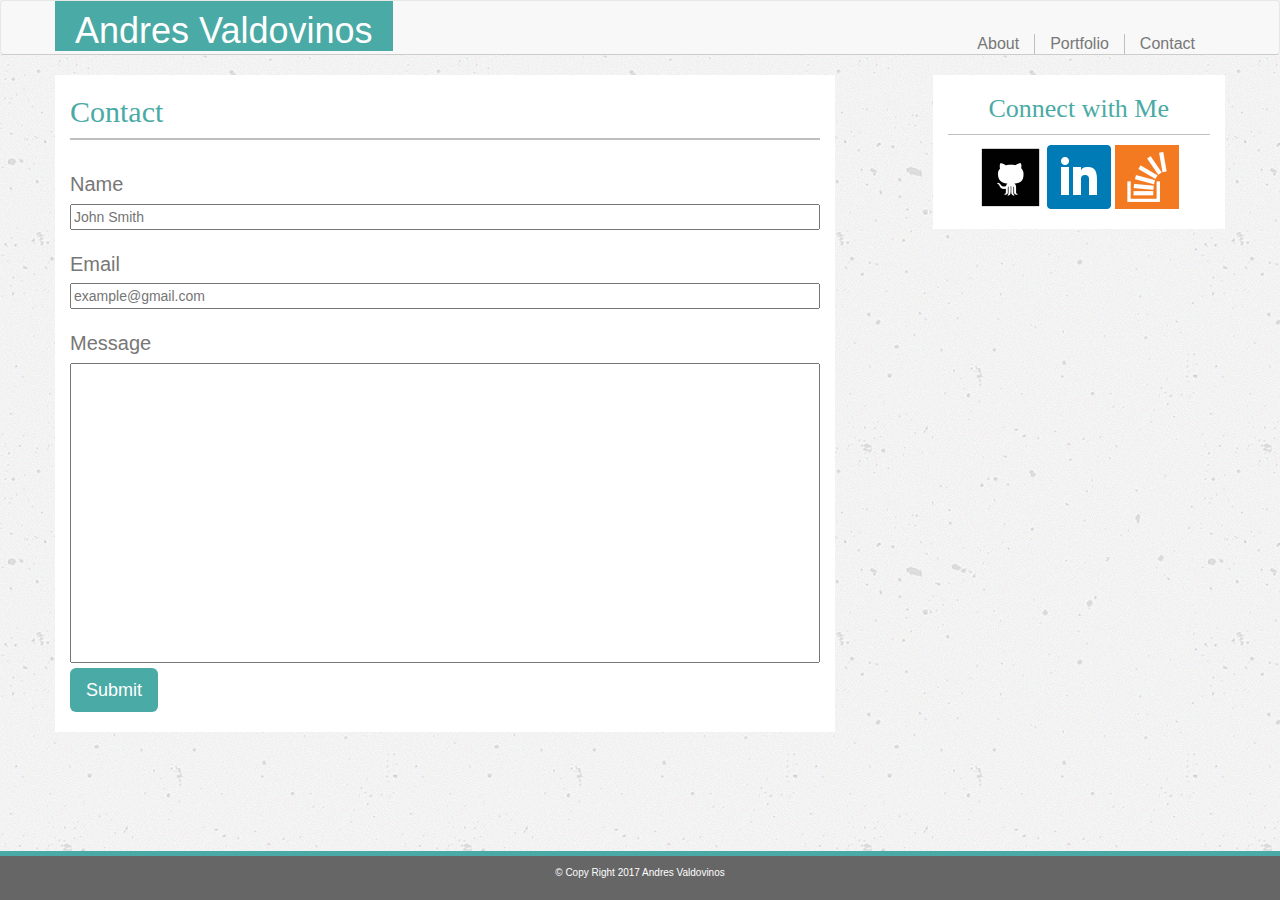
<file: contact.html>
<!DOCTYPE html>
<html>
<head>
	<title>Contact Me</title>
	<link rel="stylesheet" href="https://maxcdn.bootstrapcdn.com/bootstrap/3.3.7/css/bootstrap.min.css" integrity="sha384-BVYiiSIFeK1dGmJRAkycuHAHRg32OmUcww7on3RYdg4Va+PmSTsz/K68vbdEjh4u" crossorigin="anonymous">
	<link rel="stylesheet" type="text/css" href="css/style.css">

</head>
<body>
	<nav class="navbar navbar-default header-bar">
		<div class="container">
			<!-- Brand and toggle get grouped for better mobile display -->
			<div class="navbar-header">
				<button type="button" class="navbar-toggle collapsed" data-toggle="collapse" data-target="#bs-example-navbar-collapse-1" aria-expanded="false">
					<span class="sr-only">Toggle navigation</span>
					<span class="icon-bar"></span>
					<span class="icon-bar"></span>
					<span class="icon-bar"></span>
				</button>

				<a class = "header navbar-brand"> Andres Valdovinos</a>
			</div>

			<!-- Collect the nav links, forms, and other content for toggling -->
			<div class="collapse navbar-collapse" id="bs-example-navbar-collapse-1">
				<ul class="nav navbar-nav navbar-right links">
					<li><a href="index.html" class = "link" style = "padding-top: 0; padding-bottom: 0; border-right: solid 1px #bfbfbf;">About</a></li>
					<li><a href="portfolio.html" class = "link" style = "padding-top: 0; padding-bottom: 0; border-right: solid 1px #bfbfbf;">Portfolio</a></li>
					<li><a href="contact.html" class = "link" style = "padding-top: 0; padding-bottom: 0">Contact</a></li>
				</ul>
			</li>
		</ul>
	</div><!-- /.navbar-collapse -->
</div><!-- /.container -->
</nav>

<div class = "container">
	<div class="row">
		<div class="col-md-8 background main-content">
			<div class="row">
				<div class="col-sm-12">
					<h1 id = "about"> Contact </h1>
				</div>
			</div>
			<div class="row">
				<div class="col-md-12">
					<form action="mailto:youraddr@domain.tld" method="GET">
						<p class = "forum-text"> Name </p>
						<input type="text" placeholder="John Smith" name = "FullName">
						<p class = "forum-text"> Email </p>
						<input type="text" placeholder="example@gmail.com" name = "Email">
						<p class = "forum-text"> Message</p>
						<textarea name="Message" style = "height: 300px; width: 100%; resize: none;"></textarea>
						<button type="button" class="btn btn-primary btn-lg" > Submit </button>
					</form>
				</div>
			</div>
			

		</div>
		<div class="col-md-1 gap"></div>
		<div class="col-md-3 background text-center">
			<div class="row">
				<div class="col-sm-12">
					<h2 id="connect">Connect with Me</h2>
				</div>
			</div>
			<div class="row">
				<div class="col-sm-12">
					<img src="images/githubicon.png">
					<img src="images/linkedin.png">
					<img src="images/stackoverflow.png">
				</div>

			</div>
		</div>
	</div>
</div>
</body>

<footer class="footer">
	<div class="container text-center">
		<p class="text-muted"> &copy; Copy Right 2017 Andres Valdovinos </p>
	</div>
</footer>
</html>
</file>
<file: css/style.css>
html{
	position: relative;
	min-height: 100%;
}
body{
	height: 100%;
	background-image: url("../images/concrete-texture.png");
	background-repeat: repeat;
	color: #777777;
	font-family: 'Arial', 'Helvetica Nueu', Helvetica, sans-serif;
	margin-bottom: 60px;

}
h1, h2{
	font-family: 'Georgia', Times, Times New Roman, serif;
	font-size: 30px;
}
.header{
	background-color: #4aaaa5;
	margin: 0;
	font-size: 36px;
	padding: 20px;
}
.header-bar{
	border-bottom: solid 1px;
	border-bottom-color: #cccccc;
}
.links{
	padding-top: 3%;
}
.link{
	font-size: 16px;
}
.prof-img{
	overflow: auto;
	float: left;
	margin: 0 10px 10px 0;
}
.background{
	background-color: #fff;
	padding-bottom: 20px;
}
.main-content{
	margin-bottom: 15px;
}
.main-img{
	margin: 0 10px 10px 0;
}
#about{
	color: #4aaaa5;
	border-bottom: solid 2px #bfbfbf;
	padding-bottom: 10px

}
#connect{
	color: #4aaaa5;
	border-bottom: solid 1px #bfbfbf;
	padding-bottom: 10px;
	font-size: 26px;

}
.forum-text{
	font-size: 20px;
	padding-top: 20px;
	margin-bottom: 5px;
}
input[type=text] {
	width: 100%;
}
.port-img{
	padding: 40px;
}
.img{
	position: relative;
	width: 250px;
}
.caption{
	position: absolute;
	bottom: 20px;
	font-size: 20px;
	width: 100%;
	text-align: center;
	background-color: #4aaaa5;
	color: #fff;
	padding-top: 8px;
	padding-bottom: 8px;
}
.gap{
	height: 20px;
}

.btn-primary {
	background: #4aaaa5;
	border: none;

}

.navbar-default .navbar-brand{
	color: #fff;
}
.footer {
	position: absolute;
	bottom: 0;
	width: 100%;
	/* Set the fixed height of the footer here */
	background-color: #666666;
	border-top: solid 5px #4aaaa5;
	font-size: 10px;
	padding-top: 10px;
	padding-bottom: 10px;
	left: 0;
	z-index: 2;
}
.text-muted{
	color: #fff;
}

/*@media only screen and (max-width: 768px) {
	.port-img{
		text-align: center;
	}
	}*/
</file>
